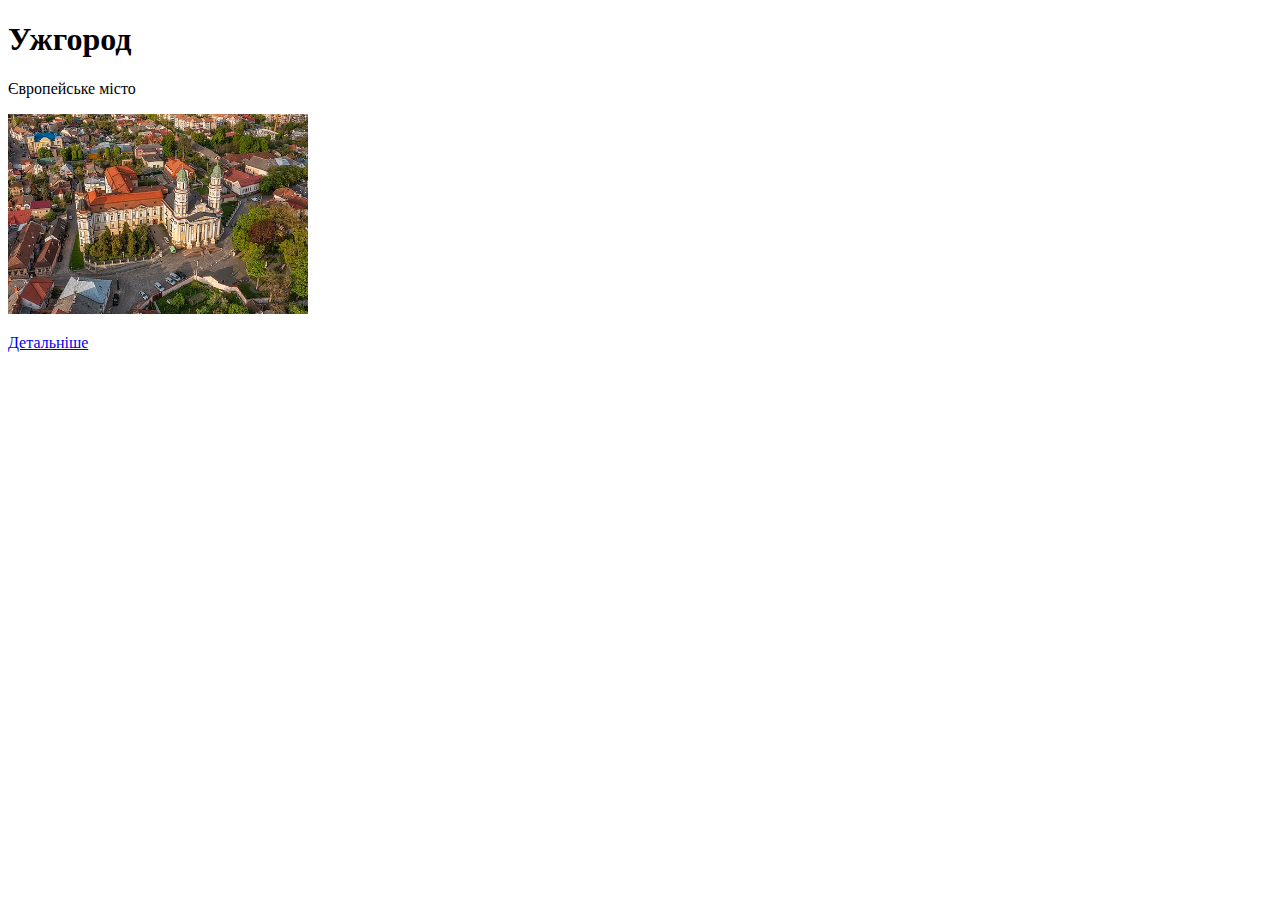
<file: 01-basic/index.html>
<!DOCTYPE html>
<html lang="uk">
    <head>
        <meta charset="UTF-8">
        <meta name="viewport" content="width=device-width, initial-scale=1.0">
        <title>Ужгород місто</title>
    </head>
    <body>
        <h1 title="Ужгород">Ужгород</h1>
        <p title="Європейське місто">Європейське місто</p>
        <img src="uzhhorod.jpg" alt="Фото Ужгород" width="300" title="Собор" />
        <p>
            <a href="https://uk.wikipedia.org/wiki/%D0%A3%D0%B6%D0%B3%D0%BE%D1%80%D0%BE%D0%B4">Детальніше</a>
        </p>
    </body>
</html>
</file>
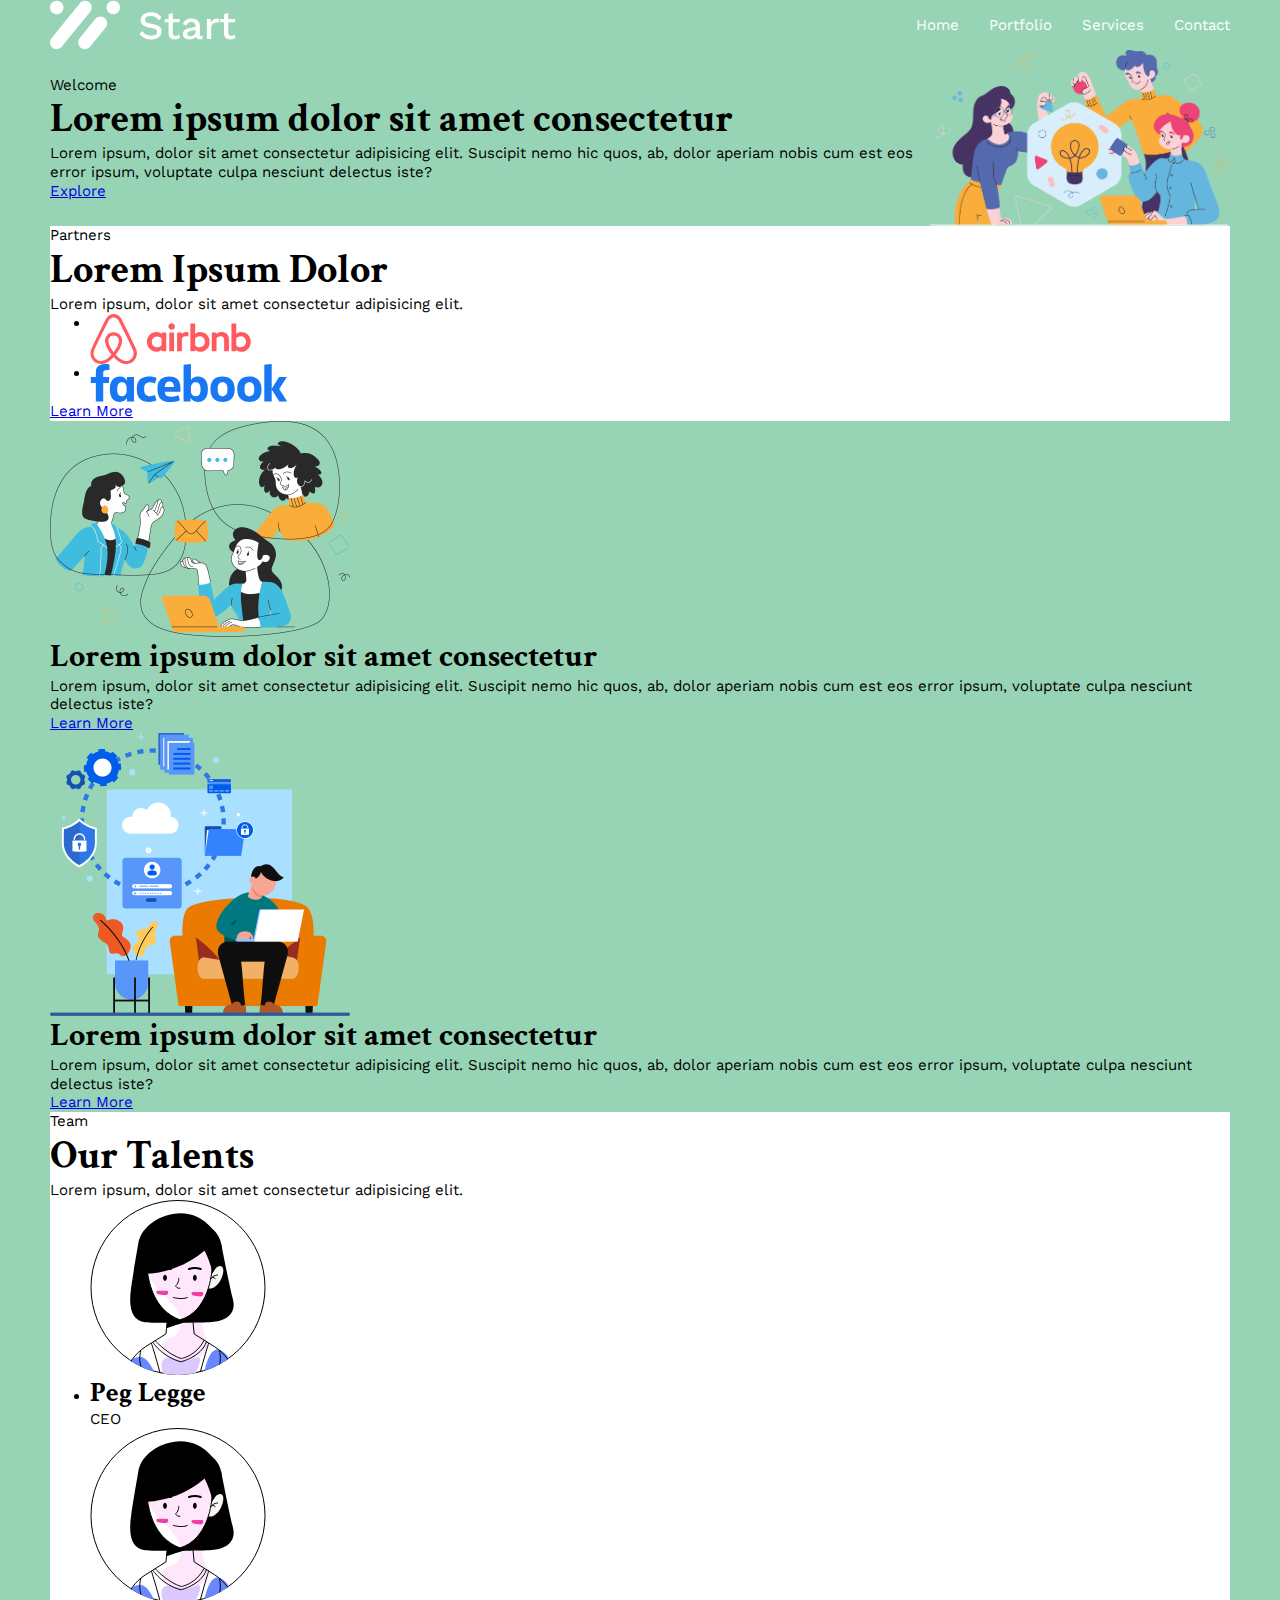
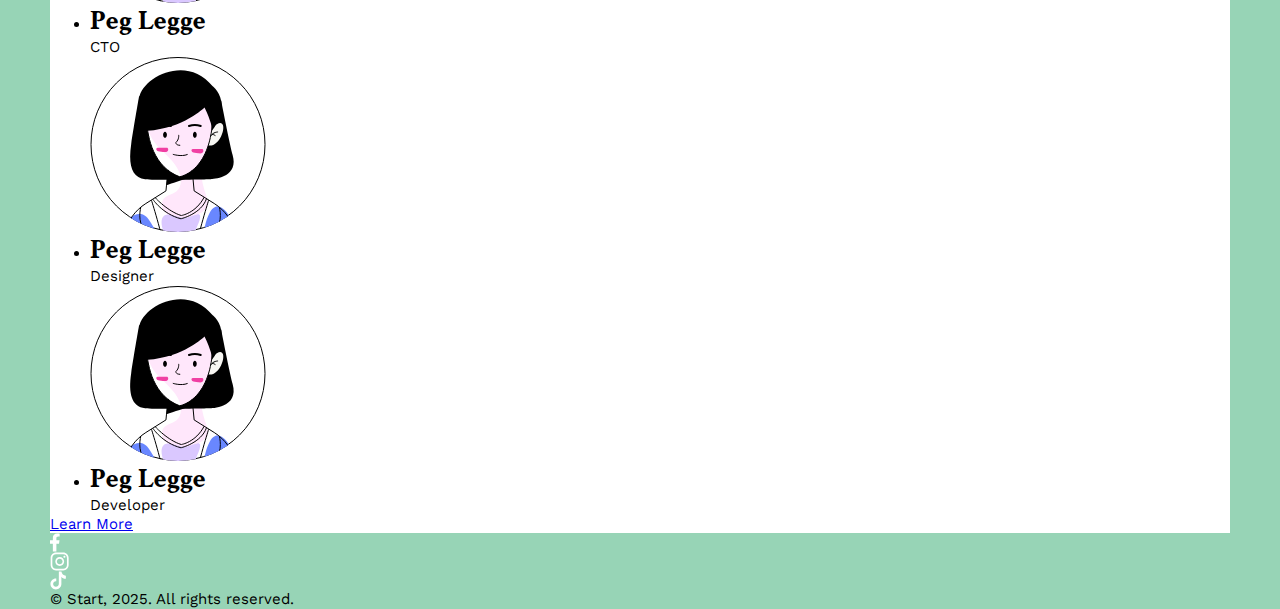
<file: 02-website/index.html>
<!DOCTYPE html>
<html lang="en">
    <head>
        <meta charset="UTF-8">
        <meta name="viewport" content="width=device-width, initial-scale=1.0">
        <link rel="preconnect" href="https://fonts.googleapis.com">
        <link rel="preconnect" href="https://fonts.gstatic.com" crossorigin>
        <link href="https://fonts.googleapis.com/css2?family=Crimson+Text:ital,wght@0,400;0,600;0,700;1,400;1,600;1,700&family=Work+Sans:ital,wght@0,100..900;1,100..900&display=swap" rel="stylesheet">
        <link rel="stylesheet" href="reset.css">
        <link rel="stylesheet" href="style.css">
        <title>Start</title>
    </head>
    <body style="background-color: var(--color-primary-75);">
        <header class="container">
            <img src="images/logo.svg" alt="Logo Start" />
            <nav>
                <a href="index.html">Home</a>
                <a href="portfolio.html">Portfolio</a>
                <a href="services.html">Services</a>
                <a href="contact.html">Contact</a>
            </nav>
        </header>

        <main>
            <section class="hero container">
                <img src="images/hero.png" alt="Brainstorm" width="300" />
                <div>
                    <p>Welcome</p>
                    <h1>Lorem ipsum dolor sit amet consectetur</h1>
                    <p>Lorem ipsum, dolor sit amet consectetur adipisicing elit. Suscipit nemo hic quos, ab, dolor aperiam nobis cum est eos error ipsum, voluptate culpa nesciunt delectus iste?</p>
                    <a href="#">Explore</a>
                </div>
            </section>

            <section class="container" style="background-color: white;">
                <p>Partners</p>
                <h1>Lorem Ipsum Dolor</h1>
                <p>Lorem ipsum, dolor sit amet consectetur
                    adipisicing elit.</p>
                <ul>
                    <li><img src="images/logo-airbnb.svg" alt="Airbnb" /></li>
                    <li><img src="images/logo-facebook.svg" alt="Facebook" /></li>
                </ul>    
                <a href="#">Learn More</a>
            </section>

            <section class="container">
                <article>
                    <img src="images/article1.png" alt="" width="300" />
                    <h2>Lorem ipsum dolor sit amet consectetur </h2>
                    <p>Lorem ipsum, dolor sit amet consectetur adipisicing elit. Suscipit nemo hic quos, ab, dolor aperiam nobis cum est eos error ipsum, voluptate culpa nesciunt delectus iste?</p>
                    <a href="#">Learn More</a>
                </article>
                <article>
                    <img src="images/article2.png" alt="" width="300" />
                    <h2>Lorem ipsum dolor sit amet consectetur </h2>
                    <p>Lorem ipsum, dolor sit amet consectetur adipisicing elit. Suscipit nemo hic quos, ab, dolor aperiam nobis cum est eos error ipsum, voluptate culpa nesciunt delectus iste?</p>
                    <a href="#">Learn More</a>
                </article>
            </section>

            <section class="container" style="background-color: white;">
                <p>Team</p>
                <h1>Our Talents</h1>
                <p>Lorem ipsum, dolor sit amet consectetur
                    adipisicing elit.</p>
                <ul>
                    <li>
                        <img src="images/team1.svg" alt="CEO" />
                        <h3>Peg Legge</h3>
                        <p>CEO</p>
                    </li>
                    <li>
                        <img src="images/team1.svg" alt="CEO" />
                        <h3>Peg Legge</h3>
                        <p>CTO</p>
                    </li>
                    <li>
                        <img src="images/team1.svg" alt="CEO" />
                        <h3>Peg Legge</h3>
                        <p>Designer</p>
                    </li>
                    <li>
                        <img src="images/team1.svg" alt="CEO" />
                        <h3>Peg Legge</h3>
                        <p>Developer</p>
                    </li>
                </ul>    
                <a href="#">Learn More</a>
            </section>
        </main>

        <footer class="container">
            <nav>
                <a href="#"><img src="images/icon-facebook.svg" alt="Facebook" /></a>
                <a href="#"><img src="images/icon-insta.svg" alt="Instagram" /></a>
                <a href="#"><img src="images/icon-tiktok.svg" alt="Tiktok" /></a>
            </nav>
            <p>© Start, 2025. All rights reserved.</p>
        </footer>
    </body>
</html>
</file>
<file: 02-website/style.css>
:root {
  --font-body: 'Work Sans', sans-serif;
  --font-heading: 'Crimson Text', serif;

  --color-primary: rgb(116, 198, 157, 1);
  --color-primary-75: rgb(116, 198, 157, 0.75);
  --color-primary-50: rgb(116, 198, 157, 0.5);
  --color-primary-25: rgb(116, 198, 157, 0.25);

  --color-white: rgba(255, 255, 255, 1);
  --color-white-75: rgba(255, 255, 255, 0.75);
  --color-white-50: rgba(255, 255, 255, 0.5);
  --color-white-25: rgba(255, 255, 255, 0.25);

  --color-dark: rgba(33, 37, 41, 1);
  --color-dark-75: rgba(33, 37, 41, 0.75);
  --color-dark-50: rgba(33, 37, 41, 0.5);
  --color-dark-25: rgba(33, 37, 41, 0.25);
}

body {
  font-family: var(--font-body);
  font-size: 15px;
  font-weight: normal;
  line-height: 125%;
}
h1,
h2,
h3 {
  font-family: var(--font-heading);
  font-weight: bold;
  line-height: 125%; /* 50px 1.25 */
}
h1 {
  font-size: 40px;
}
h2 {
  font-size: 32px;
}
h3 {
  font-size: 28px;
}

.container {
  max-width: 1180px;
  margin: 0 auto; /* 0 auto 0 auto */
}

header {
  display: flex;
  justify-content: space-between;
  align-items: center;
}
header nav {
  display: flex;
  gap: 30px;
}
header a {
  color: var(--color-white);
  text-decoration: none;
}
header a:hover {
  text-decoration: underline;
}

.hero {
  display: flex;
  justify-content: space-between;
  align-items: center;
  flex-direction: row-reverse;
}
</file>
